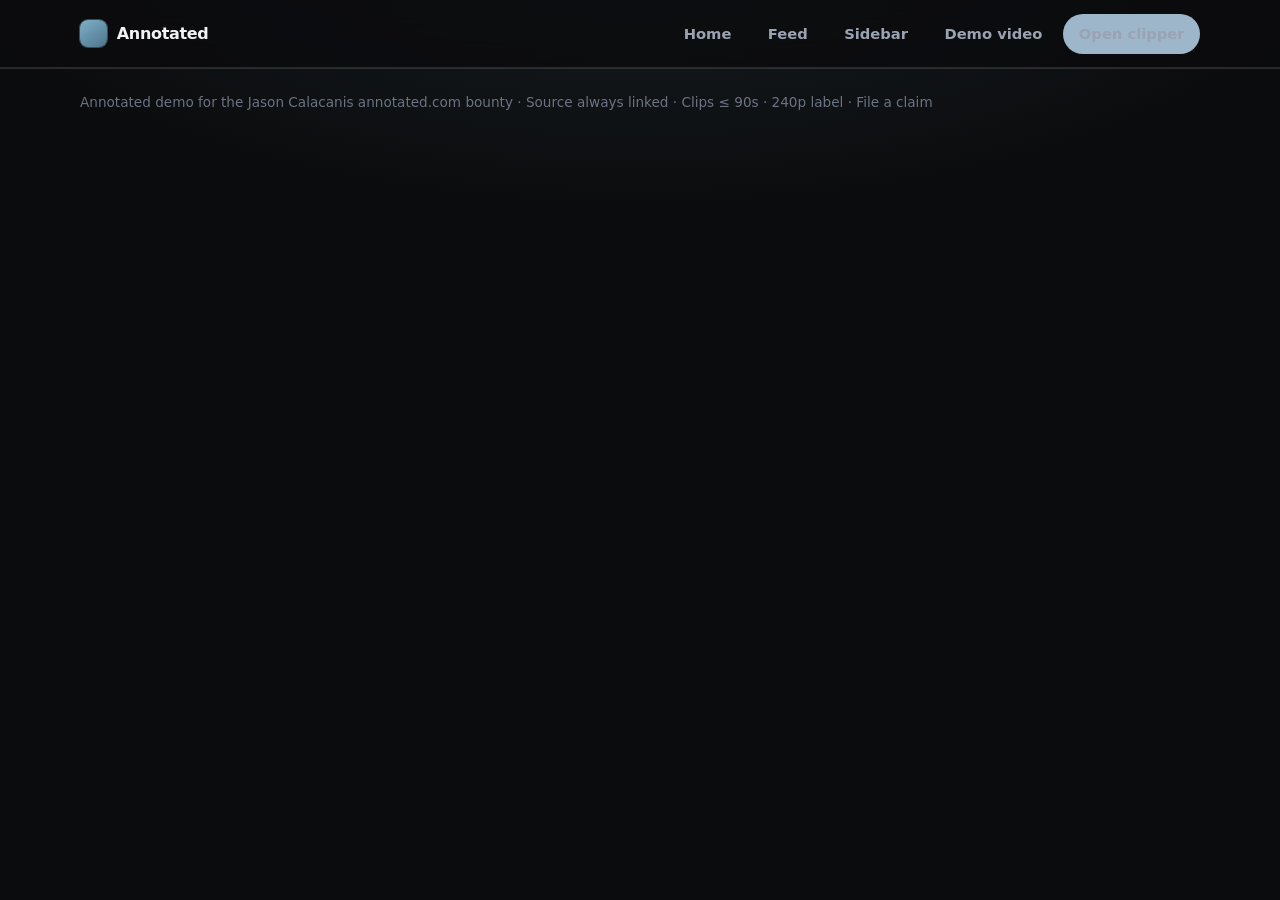
<file: site/index.html>
<!doctype html>
<html lang="en">
<head>
  <meta charset="utf-8" />
  <meta name="viewport" content="width=device-width, initial-scale=1" />
  <title>Annotated — clip, annotate, share the open web</title>
  <meta name="description" content="Chrome sidebar that clips text, audio, and video from the web, publishes public landing pages with source links, and a social feed." />
  <meta property="og:title" content="Annotated" />
  <meta property="og:description" content="Margin notes for the open web — clip, annotate, share." />
  <link rel="icon" href="./favicon.svg" />
  <link rel="stylesheet" href="./styles.css" />
</head>
<body>
  <div class="chrome-shell">
    <header class="header">
      <div class="container header-inner">
        <a class="brand" href="#/">
          <span class="brand-mark" aria-hidden="true"></span>
          Annotated
        </a>
        <nav class="nav" id="nav">
          <a href="#/" data-route="/">Home</a>
          <a href="#/feed" data-route="/feed">Feed</a>
          <a href="#/clip" data-route="/clip">Sidebar</a>
          <a href="#/demo" data-route="/demo">Demo video</a>
          <a class="btn btn-primary" href="#/clip">Open clipper</a>
        </nav>
      </div>
    </header>

    <main id="app"></main>

    <footer class="footer">
      <div class="container">
        Annotated demo for the Jason Calacanis annotated.com bounty · Source always linked · Clips ≤ 90s · 240p label · File a claim
      </div>
    </footer>
  </div>

  <div class="dialog-backdrop" id="claim-dialog" role="dialog" aria-modal="true">
    <div class="dialog">
      <h3>File a claim</h3>
      <p class="muted" style="margin:0 0 0.9rem">Report a rights issue on this public annotation. Claims are logged for review (demo).</p>
      <div class="field" style="margin-bottom:0.7rem">
        <label for="claim-email">Contact email</label>
        <input id="claim-email" type="email" placeholder="you@example.com" />
      </div>
      <div class="field" style="margin-bottom:0.9rem">
        <label for="claim-reason">Reason</label>
        <textarea id="claim-reason" placeholder="Describe the claim…"></textarea>
      </div>
      <div class="row">
        <button class="btn btn-primary" id="claim-submit" type="button">Submit claim</button>
        <button class="btn btn-ghost" id="claim-cancel" type="button">Cancel</button>
      </div>
      <p class="subtle" id="claim-status" style="margin:0.7rem 0 0"></p>
    </div>
  </div>

  <script src="./app.js"></script>
</body>
</html>
</file>
<file: site/styles.css>
:root {
  --font-sans: "Segoe UI", ui-sans-serif, system-ui, -apple-system, sans-serif;
  --color-bg: #0b0c0e;
  --color-bg-elevated: #12141a;
  --color-bg-subtle: #181b22;
  --color-bg-panel: #1c2029;
  --color-fg: #f2f3f5;
  --color-fg-muted: #9aa3b2;
  --color-fg-subtle: #6b7382;
  --color-border: color-mix(in oklab, #f2f3f5 12%, transparent);
  --color-border-strong: color-mix(in oklab, #f2f3f5 22%, transparent);
  --color-primary: #9eb6c9;
  --color-primary-fg: #0b0c0e;
  --color-accent: #7eb0c8;
  --color-accent-soft: color-mix(in oklab, #7eb0c8 18%, transparent);
  --color-mark: #c9d6e0;
  --color-danger: #d57a7a;
  --color-success: #7fbf9a;
  --radius-sm: 8px;
  --radius-md: 12px;
  --radius-lg: 16px;
  --radius-xl: 24px;
  --radius-2xl: 28px;
  --shadow-card: 0 18px 50px -28px rgb(0 0 0 / 0.65);
}
*, *::before, *::after { box-sizing: border-box; }
html { color-scheme: dark; scroll-behavior: smooth; }
body {
  margin: 0; min-height: 100dvh; background: var(--color-bg); color: var(--color-fg);
  font-family: var(--font-sans); line-height: 1.5; -webkit-font-smoothing: antialiased;
}
a { color: inherit; text-decoration: none; }
button, input, textarea, select { font: inherit; color: inherit; }
button { cursor: pointer; }
::selection { background: color-mix(in oklab, var(--color-accent) 35%, transparent); }
.chrome-shell {
  background:
    radial-gradient(1200px 500px at 50% -10%, color-mix(in oklab, var(--color-accent) 12%, transparent), transparent 60%),
    var(--color-bg);
  min-height: 100dvh;
}
.surface-grid {
  background-image:
    linear-gradient(to right, color-mix(in oklab, var(--color-fg) 4%, transparent) 1px, transparent 1px),
    linear-gradient(to bottom, color-mix(in oklab, var(--color-fg) 4%, transparent) 1px, transparent 1px);
  background-size: 48px 48px;
}
.mark-highlight {
  background: linear-gradient(transparent 58%, color-mix(in oklab, var(--color-mark) 28%, transparent) 58%);
}
.container { width: min(1120px, calc(100% - 2rem)); margin-inline: auto; }
.header {
  position: sticky; top: 0; z-index: 40;
  backdrop-filter: blur(14px);
  background: color-mix(in oklab, var(--color-bg) 82%, transparent);
  border-bottom: 1px solid var(--color-border);
}
.header-inner {
  display: flex; align-items: center; justify-content: space-between;
  gap: 1rem; padding: 0.85rem 0;
}
.brand { display: flex; align-items: center; gap: 0.6rem; font-weight: 650; letter-spacing: -0.02em; }
.brand-mark {
  width: 1.7rem; height: 1.7rem; border-radius: 8px;
  background: linear-gradient(145deg, var(--color-accent), #4d758c);
  box-shadow: 0 0 0 1px color-mix(in oklab, var(--color-accent) 40%, transparent);
}
.nav { display: flex; flex-wrap: wrap; gap: 0.35rem; align-items: center; }
.nav a, .btn {
  display: inline-flex; align-items: center; justify-content: center; gap: 0.4rem;
  border-radius: 999px; padding: 0.5rem 0.9rem; border: 1px solid transparent;
  transition: 0.15s ease; font-size: 0.92rem; font-weight: 550;
}
.nav a { color: var(--color-fg-muted); }
.nav a:hover, .nav a.active { color: var(--color-fg); background: var(--color-bg-subtle); }
.btn-primary {
  background: var(--color-primary); color: var(--color-primary-fg); border-color: transparent;
}
.btn-primary:hover { filter: brightness(1.05); }
.btn-secondary {
  background: var(--color-bg-elevated); border-color: var(--color-border); color: var(--color-fg);
}
.btn-secondary:hover { border-color: var(--color-border-strong); }
.btn-ghost { background: transparent; border-color: var(--color-border); color: var(--color-fg-muted); }
.badge {
  display: inline-flex; align-items: center; gap: 0.35rem;
  border-radius: 999px; padding: 0.28rem 0.7rem; font-size: 0.78rem; font-weight: 600;
  background: var(--color-accent-soft); color: var(--color-accent);
  border: 1px solid color-mix(in oklab, var(--color-accent) 28%, transparent);
}
.hero { padding: 3.5rem 0 2.5rem; text-align: center; position: relative; }
.hero h1 {
  margin: 0.8rem 0 0; font-size: clamp(2.1rem, 5vw, 3.5rem);
  letter-spacing: -0.03em; line-height: 1.08; font-weight: 650;
}
.hero p {
  margin: 1.1rem auto 0; max-width: 40rem; color: var(--color-fg-muted); font-size: 1.05rem;
}
.hero-actions { display: flex; flex-wrap: wrap; gap: 0.7rem; justify-content: center; margin-top: 1.6rem; }
.panel {
  border: 1px solid var(--color-border); background: var(--color-bg-elevated);
  border-radius: var(--radius-2xl); box-shadow: var(--shadow-card); overflow: hidden;
}
.browser-chrome {
  display: flex; align-items: center; gap: 0.45rem;
  padding: 0.75rem 1rem; border-bottom: 1px solid var(--color-border);
  background: var(--color-bg-subtle);
}
.dot { width: 0.6rem; height: 0.6rem; border-radius: 999px; }
.dot.r { background: color-mix(in oklab, var(--color-danger) 70%, transparent); }
.dot.y { background: color-mix(in oklab, var(--color-fg-subtle) 40%, transparent); }
.dot.g { background: color-mix(in oklab, var(--color-success) 50%, transparent); }
.urlbar {
  flex: 1; margin-left: 0.5rem; border-radius: var(--radius-sm);
  background: var(--color-bg); padding: 0.35rem 0.7rem; font-size: 0.78rem; color: var(--color-fg-subtle);
  overflow: hidden; text-overflow: ellipsis; white-space: nowrap;
}
.grid-2 { display: grid; gap: 0; }
@media (min-width: 860px) { .grid-2 { grid-template-columns: 1.2fr 0.9fr; } }
.feature-grid {
  display: grid; gap: 1rem; margin: 2.5rem 0 1rem;
  grid-template-columns: repeat(auto-fit, minmax(220px, 1fr));
}
.feature {
  border: 1px solid var(--color-border); background: var(--color-bg-elevated);
  border-radius: var(--radius-lg); padding: 1.1rem 1.15rem;
}
.feature h3 { margin: 0.4rem 0 0.35rem; font-size: 1rem; letter-spacing: -0.02em; }
.feature p { margin: 0; color: var(--color-fg-muted); font-size: 0.92rem; }
.section { padding: 1.5rem 0 3rem; }
.section h2 { margin: 0 0 0.4rem; letter-spacing: -0.02em; font-size: 1.55rem; }
.muted { color: var(--color-fg-muted); }
.subtle { color: var(--color-fg-subtle); font-size: 0.88rem; }
.cards { display: grid; gap: 1rem; grid-template-columns: repeat(auto-fit, minmax(280px, 1fr)); margin-top: 1.2rem; }
.card {
  border: 1px solid var(--color-border); background: var(--color-bg-elevated);
  border-radius: var(--radius-xl); overflow: hidden; display: flex; flex-direction: column;
}
.card video, .player video { width: 100%; display: block; background: #000; max-height: 360px; object-fit: contain; }
.card-body { padding: 1rem 1.05rem 1.15rem; display: flex; flex-direction: column; gap: 0.55rem; flex: 1; }
.card h3 { margin: 0; font-size: 1.02rem; letter-spacing: -0.02em; }
.meta { display: flex; flex-wrap: wrap; gap: 0.4rem; align-items: center; }
.chip {
  font-size: 0.72rem; font-weight: 650; letter-spacing: 0.02em; text-transform: uppercase;
  border-radius: 999px; padding: 0.18rem 0.5rem;
  background: var(--color-bg-subtle); color: var(--color-fg-muted); border: 1px solid var(--color-border);
}
.chip.video { color: var(--color-accent); border-color: color-mix(in oklab, var(--color-accent) 30%, transparent); }
.chip.text { color: var(--color-mark); }
.quote {
  margin: 0; padding: 0.7rem 0.85rem; border-left: 3px solid var(--color-accent);
  background: var(--color-bg-subtle); border-radius: 0 var(--radius-sm) var(--radius-sm) 0;
  color: var(--color-fg-muted); font-size: 0.92rem;
}
.footer {
  border-top: 1px solid var(--color-border); padding: 1.4rem 0 2rem; color: var(--color-fg-subtle); font-size: 0.85rem;
}
.layout-clip {
  display: grid; gap: 1rem;
}
@media (min-width: 960px) {
  .layout-clip { grid-template-columns: 1.35fr 0.9fr; min-height: 70vh; }
}
.sidebar {
  border: 1px solid var(--color-border); background: var(--color-bg-panel);
  border-radius: var(--radius-xl); padding: 1rem; display: flex; flex-direction: column; gap: 0.85rem;
}
.field label { display: block; font-size: 0.8rem; color: var(--color-fg-subtle); margin-bottom: 0.3rem; font-weight: 600; }
.field input, .field textarea, .field select {
  width: 100%; border-radius: var(--radius-sm); border: 1px solid var(--color-border);
  background: var(--color-bg); padding: 0.6rem 0.7rem; outline: none;
}
.field input:focus, .field textarea:focus, .field select:focus {
  border-color: color-mix(in oklab, var(--color-accent) 55%, transparent);
  box-shadow: 0 0 0 3px var(--color-accent-soft);
}
.field textarea { min-height: 90px; resize: vertical; }
.range-row { display: grid; grid-template-columns: 1fr 1fr; gap: 0.6rem; }
.player {
  border: 1px solid var(--color-border); border-radius: var(--radius-lg); overflow: hidden; background: #000;
  position: relative;
}
.player-badge {
  position: absolute; top: 0.6rem; left: 0.6rem; z-index: 2;
  background: rgba(0,0,0,0.7); border: 1px solid rgba(255,255,255,0.15);
  border-radius: 999px; padding: 0.2rem 0.55rem; font-size: 0.72rem; font-weight: 650; color: #fff;
}
.stack { display: flex; flex-direction: column; gap: 0.75rem; }
.row { display: flex; flex-wrap: wrap; gap: 0.55rem; align-items: center; }
.success-box {
  border: 1px solid color-mix(in oklab, var(--color-success) 35%, transparent);
  background: color-mix(in oklab, var(--color-success) 12%, transparent);
  color: var(--color-success); border-radius: var(--radius-md); padding: 0.75rem 0.9rem; font-size: 0.92rem;
}
.dialog-backdrop {
  position: fixed; inset: 0; background: rgba(0,0,0,0.55); display: none; align-items: center; justify-content: center;
  padding: 1rem; z-index: 50;
}
.dialog-backdrop.open { display: flex; }
.dialog {
  width: min(440px, 100%); background: var(--color-bg-elevated); border: 1px solid var(--color-border);
  border-radius: var(--radius-xl); padding: 1.15rem; box-shadow: var(--shadow-card);
}
.dialog h3 { margin: 0 0 0.4rem; }
.hidden { display: none !important; }
.page { display: none; }
.page.active { display: block; }
.video-frame { aspect-ratio: 16/9; background: linear-gradient(145deg, #1a2230, #0d1016); }
</file>
